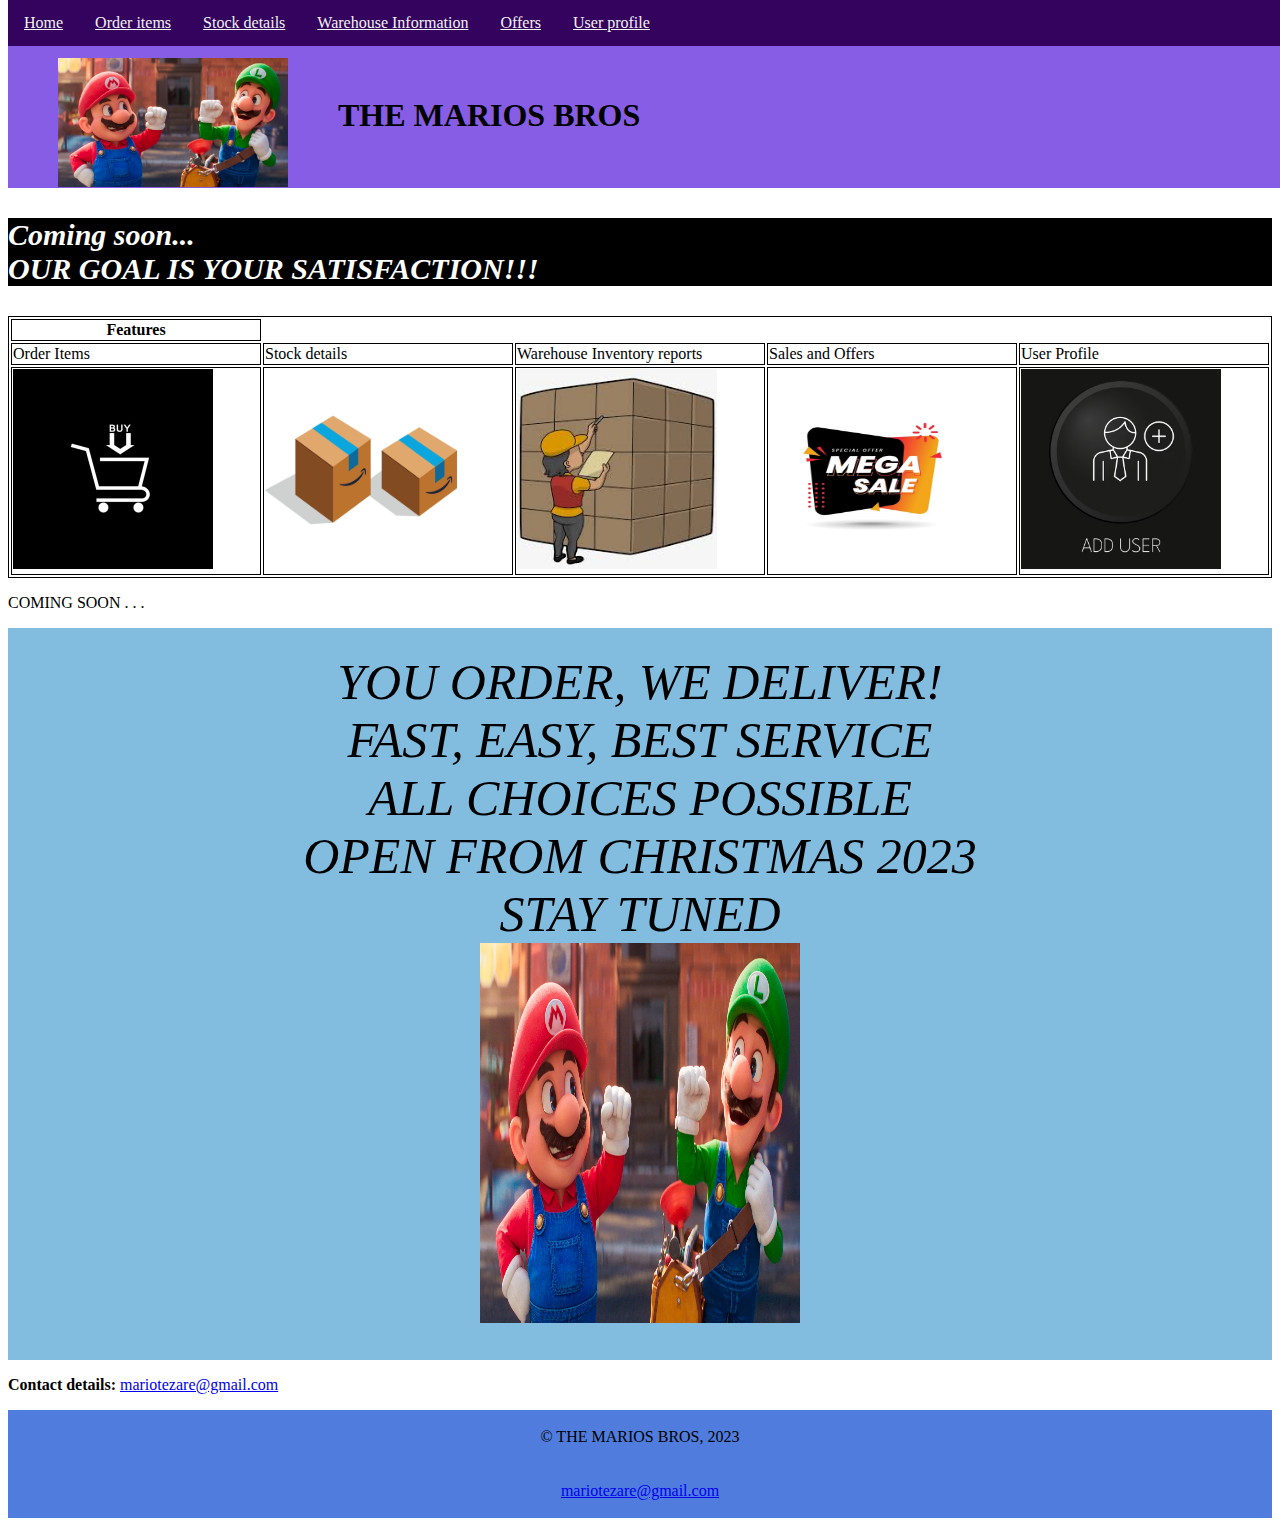
<file: index.html>
<!DOCTYPE html>
<html lang="en">

<head>
    <meta charset="UTF-8">
    <meta name="viewport" content="width=device-width, initial-scale=1">
    <title>THE MARIOS BROS</title>
    <style>
        .header {
            background-color: #865de4;
            padding: 50px;
            color: #000000;
            width: 100%;
        }

        .header h1 {
            position: relative;
            top: 18px;
            left: 50px
        }

        .header img {
            float: left;
            max-width: 230px;
            max-height: 200px;
        }

        h3 {
            font-style: italic;
            font-size: 30px;
            color: rgb(255, 255, 255);
            background-color: rgb(0, 0, 0);

        }

        .body_style {
            background-color: rgb(130, 189, 223);
            text-align: center;
            font-style: italic;
            font-size: 50px;
            padding: 25px;
        }

        .navbar {
            overflow: hidden;
            background-color: #33035e;
            position: fixed;
            top: 0;
            width: 100%;
        }

        .navbar a {
            float: left;
            display: block;
            color: #f2f2f2;
            text-align: center;
            padding: 14px 16px;
        }

        .navbar a:hover {
            background: #ddd;
            color: black;
        }

        table,
        th,
        td {
            border: 1px solid black;
        }

        .table_spacing {
            width: 1%;
            white-space: nowrap;
        }
    </style>
</head>

<body>
    <header class="header">
        <img src="images/logo.jpeg" alt="Logo" title="THE MARIOS BROS Shop">
        <h1>THE MARIOS BROS</h1>
    </header>

    <div class="navbar">
        <a href="#home">Home</a>
        <a href="order_items.html">Order items</a>
        <a href="stock_details.html">Stock details</a>
        <a href="warehouse_inventory.html">Warehouse Information</a>
        <a href="offers.html">Offers</a>
        <a href="userlogin.html">User profile</a>
    </div>

    <h3>
        Coming soon...<br>OUR GOAL IS YOUR SATISFACTION!!!
    </h3>

    <p>
    <table style="width:100%; height: 100%;">
        <tr>
            <th>Features</th>
        </tr>
        <tr>
            <td>Order Items</td>
            <td>Stock details</td>
            <td>Warehouse Inventory reports</td>
            <td>Sales and Offers</td>
            <td>User Profile</td>
        </tr>
        <tr>
            <td class="table_spacing"><a href="order_items.html"><img src="images/order_items.jpeg" width="200"
                        height="200"></a></td>
            <td class="table_spacing"><a href="stock_details.html"><img src="images/stock_details.jpeg" width="200"
                        height="120"></a></td>
            <td class="table_spacing"><a href="warehouse_inventory.html"><img src="images/stock_management.jpeg"
                        width="200" height="200"></a></td>
            <td class="table_spacing"><a href="offers.html"><img src="images/sale.jpeg" width="200" height="150"></a>
            </td>
            <td class="table_spacing"><a href="userlogin.html"><img src="images/user_profile.jpeg" width="200"
                        height="200"></a></td>
        </tr>
    </table>
    </p>
    <p>
        COMING SOON . . .
    </p>
    <div class="body_style">
        YOU ORDER, WE DELIVER!<br>FAST, EASY, BEST SERVICE<br>ALL CHOICES POSSIBLE<br>OPEN FROM CHRISTMAS 2023<br>STAY
        TUNED<br>
        <img src="images/logo.jpeg" width="320" height="380">
    </div>

    <p>
        <b>Contact details:</b> <a href="mailto:mariotezare@gmail.com">mariotezare@gmail.com</a>
    </p>

    <footer style="background-color: #4f7cdd; text-align: center;">
        <br>
        <span>&copy; THE MARIOS BROS, 2023</span><br><br><br>
        <a href="mailto:mariotezare@gmail.com">mariotezare@gmail.com</a><br><br>
    </footer>
</body>

</html>
</file>
